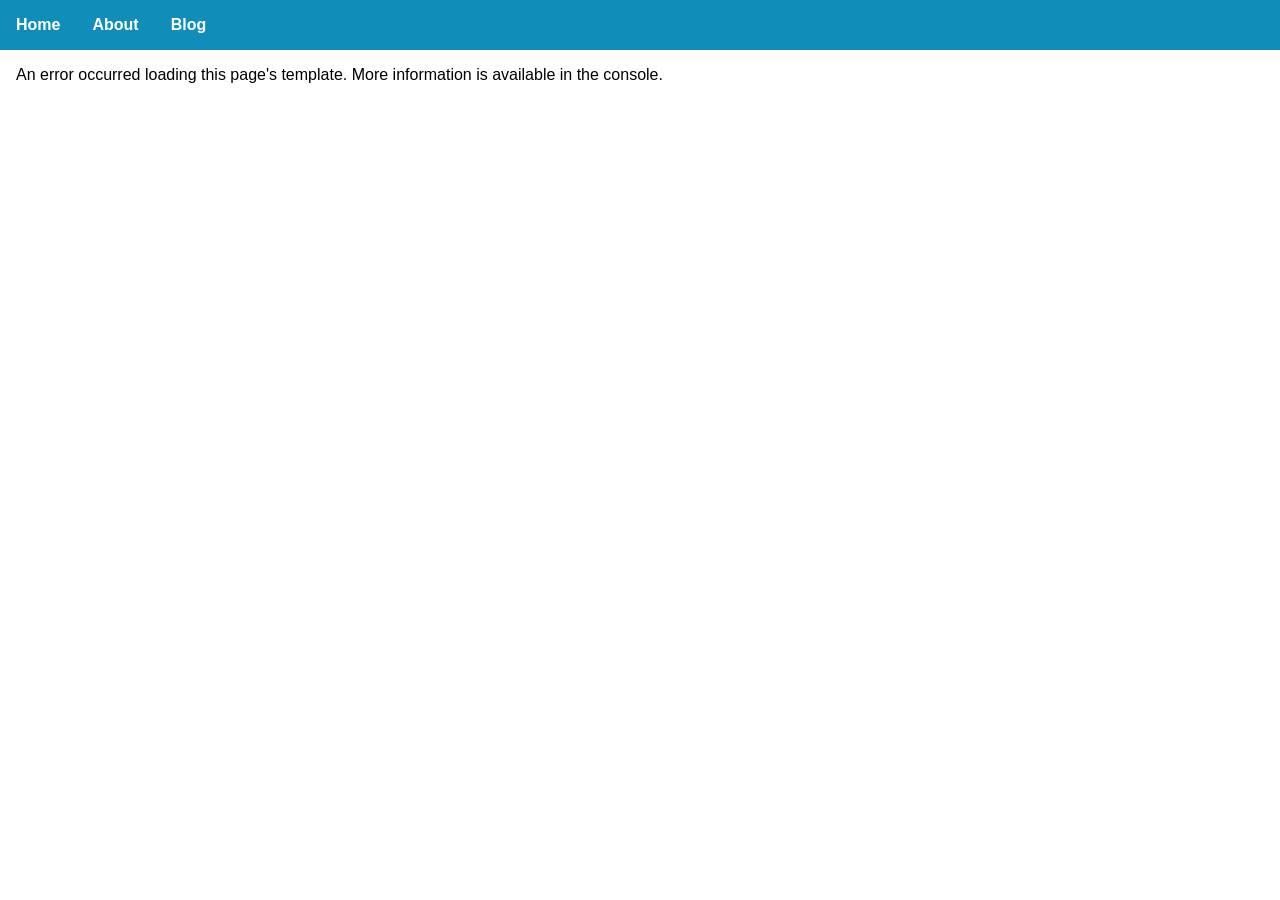
<file: index.html>
<!DOCTYPE html><html lang="en-US"><head><link rel="preload" as="script" href="https://matheushonorato.github.io/react-static-github-pages-example/bootstrap.d286d507.js"/><link rel="preload" as="script" href="https://matheushonorato.github.io/react-static-github-pages-example/templates/src/containers/Home.900c406e.js"/><link rel="preload" as="script" href="https://matheushonorato.github.io/react-static-github-pages-example/main.3de60d51.js"/><link rel="preload" as="style" href="https://matheushonorato.github.io/react-static-github-pages-example/styles.bac921d2.css"/><link rel="stylesheet" href="https://matheushonorato.github.io/react-static-github-pages-example/styles.bac921d2.css"/><meta charSet="UTF-8"/><meta name="viewport" content="width=device-width, initial-scale=1, maximum-scale=1, shrink-to-fit=no"/></head><body><div id="root"><div data-reactroot=""><nav><a class="active" aria-current="page" href="https://matheushonorato.github.io/react-static-github-pages-example/">Home</a><a href="https://matheushonorato.github.io/react-static-github-pages-example/about">About</a><a href="https://matheushonorato.github.io/react-static-github-pages-example/blog">Blog</a></nav><div class="content"><div><h1 style="text-align:center">Welcome to</h1><img src="https://matheushonorato.github.io/react-static-github-pages-example/static/logo.9ff8fc2e.png" alt="" style="display:block;margin:0 auto"/></div></div></div></div><script type="text/javascript">window.__CSS_CHUNKS__ = {"main":"https://matheushonorato.github.io/react-static-github-pages-example/styles.bac921d2.css"}</script><script type="text/javascript">
    window.__routeInfo = {"path":"/","templateID":0,"sharedPropsHashes":{},"localProps":null,"allProps":{},"siteData":{"title":"React Static + Github Pages Example"}};</script><script defer="" type="text/javascript" src="https://matheushonorato.github.io/react-static-github-pages-example/bootstrap.d286d507.js"></script><script defer="" type="text/javascript" src="https://matheushonorato.github.io/react-static-github-pages-example/templates/src/containers/Home.900c406e.js"></script><script defer="" type="text/javascript" src="https://matheushonorato.github.io/react-static-github-pages-example/main.3de60d51.js"></script></body></html>
</file>
